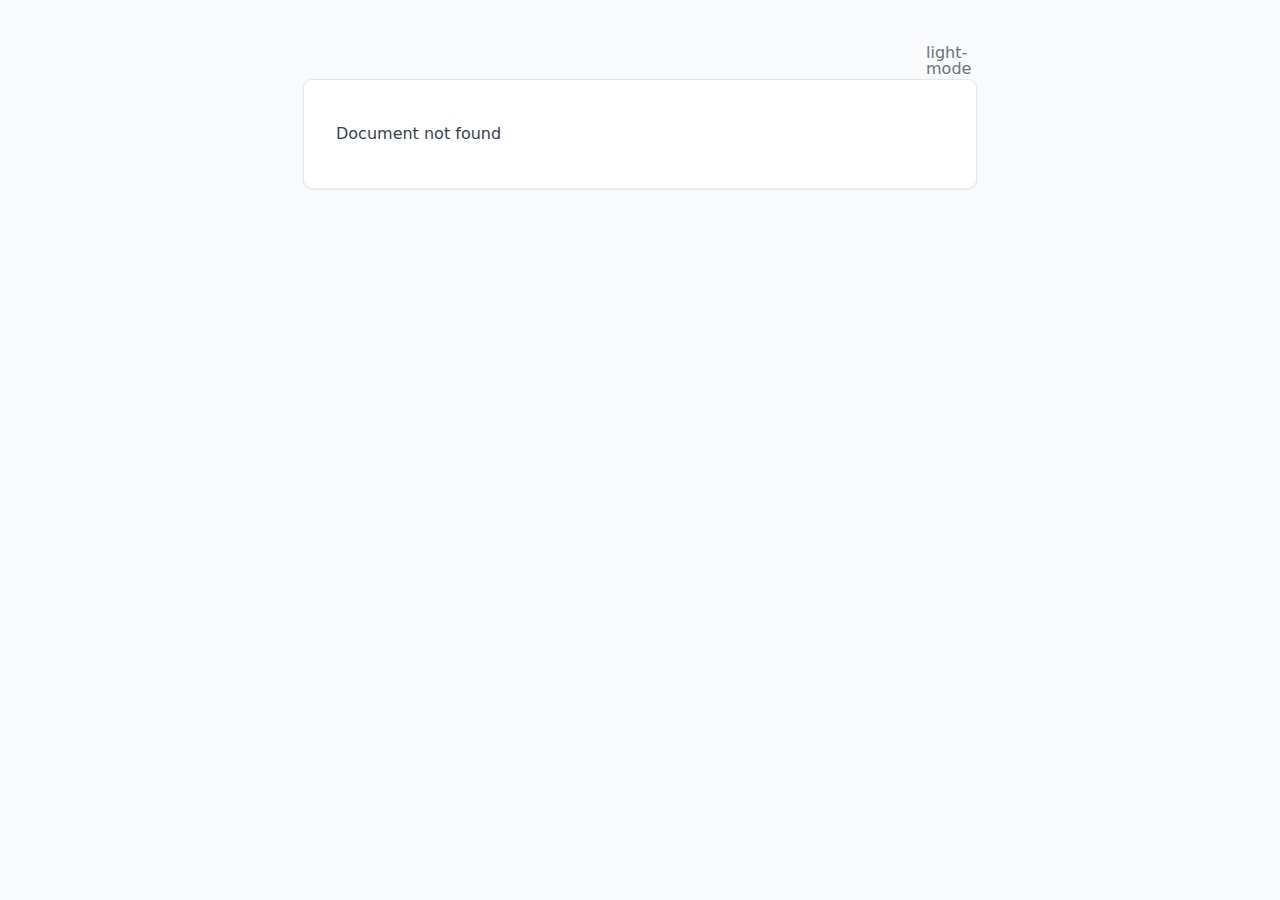
<file: 200.html>
<!DOCTYPE html><html><head><meta charset="utf-8">
<meta name="viewport" content="width=device-width, initial-scale=1">
<style>/*! tailwindcss v3.4.1 | MIT License | https://tailwindcss.com*/*,:after,:before{border:0 solid #e5e7eb;box-sizing:border-box}:after,:before{--tw-content:""}:host,html{line-height:1.5;-webkit-text-size-adjust:100%;font-family:ui-sans-serif,system-ui,sans-serif,Apple Color Emoji,Segoe UI Emoji,Segoe UI Symbol,Noto Color Emoji;font-feature-settings:normal;font-variation-settings:normal;tab-size:4;-webkit-tap-highlight-color:transparent}body{line-height:inherit;margin:0}hr{border-top-width:1px;color:inherit;height:0}abbr:where([title]){-webkit-text-decoration:underline dotted;text-decoration:underline dotted}h1,h2,h3,h4,h5,h6{font-size:inherit;font-weight:inherit}a{color:inherit;text-decoration:inherit}b,strong{font-weight:bolder}code,kbd,pre,samp{font-family:ui-monospace,SFMono-Regular,Menlo,Monaco,Consolas,Liberation Mono,Courier New,monospace;font-feature-settings:normal;font-size:1em;font-variation-settings:normal}small{font-size:80%}sub,sup{font-size:75%;line-height:0;position:relative;vertical-align:baseline}sub{bottom:-.25em}sup{top:-.5em}table{border-collapse:collapse;border-color:inherit;text-indent:0}button,input,optgroup,select,textarea{color:inherit;font-family:inherit;font-feature-settings:inherit;font-size:100%;font-variation-settings:inherit;font-weight:inherit;line-height:inherit;margin:0;padding:0}button,select{text-transform:none}[type=button],[type=reset],[type=submit],button{-webkit-appearance:button;background-color:transparent;background-image:none}:-moz-focusring{outline:auto}:-moz-ui-invalid{box-shadow:none}progress{vertical-align:baseline}::-webkit-inner-spin-button,::-webkit-outer-spin-button{height:auto}[type=search]{-webkit-appearance:textfield;outline-offset:-2px}::-webkit-search-decoration{-webkit-appearance:none}::-webkit-file-upload-button{-webkit-appearance:button;font:inherit}summary{display:list-item}blockquote,dd,dl,figure,h1,h2,h3,h4,h5,h6,hr,p,pre{margin:0}fieldset{margin:0}fieldset,legend{padding:0}menu,ol,ul{list-style:none;margin:0;padding:0}dialog{padding:0}textarea{resize:vertical}input::placeholder,textarea::placeholder{color:#9ca3af;opacity:1}[role=button],button{cursor:pointer}:disabled{cursor:default}audio,canvas,embed,iframe,img,object,svg,video{display:block;vertical-align:middle}img,video{height:auto;max-width:100%}[hidden]{display:none}*,:after,:before{--tw-border-spacing-x:0;--tw-border-spacing-y:0;--tw-translate-x:0;--tw-translate-y:0;--tw-rotate:0;--tw-skew-x:0;--tw-skew-y:0;--tw-scale-x:1;--tw-scale-y:1;--tw-pan-x: ;--tw-pan-y: ;--tw-pinch-zoom: ;--tw-scroll-snap-strictness:proximity;--tw-gradient-from-position: ;--tw-gradient-via-position: ;--tw-gradient-to-position: ;--tw-ordinal: ;--tw-slashed-zero: ;--tw-numeric-figure: ;--tw-numeric-spacing: ;--tw-numeric-fraction: ;--tw-ring-inset: ;--tw-ring-offset-width:0px;--tw-ring-offset-color:#fff;--tw-ring-color:rgba(59,130,246,.5);--tw-ring-offset-shadow:0 0 #0000;--tw-ring-shadow:0 0 #0000;--tw-shadow:0 0 #0000;--tw-shadow-colored:0 0 #0000;--tw-blur: ;--tw-brightness: ;--tw-contrast: ;--tw-grayscale: ;--tw-hue-rotate: ;--tw-invert: ;--tw-saturate: ;--tw-sepia: ;--tw-drop-shadow: ;--tw-backdrop-blur: ;--tw-backdrop-brightness: ;--tw-backdrop-contrast: ;--tw-backdrop-grayscale: ;--tw-backdrop-hue-rotate: ;--tw-backdrop-invert: ;--tw-backdrop-opacity: ;--tw-backdrop-saturate: ;--tw-backdrop-sepia: }::backdrop{--tw-border-spacing-x:0;--tw-border-spacing-y:0;--tw-translate-x:0;--tw-translate-y:0;--tw-rotate:0;--tw-skew-x:0;--tw-skew-y:0;--tw-scale-x:1;--tw-scale-y:1;--tw-pan-x: ;--tw-pan-y: ;--tw-pinch-zoom: ;--tw-scroll-snap-strictness:proximity;--tw-gradient-from-position: ;--tw-gradient-via-position: ;--tw-gradient-to-position: ;--tw-ordinal: ;--tw-slashed-zero: ;--tw-numeric-figure: ;--tw-numeric-spacing: ;--tw-numeric-fraction: ;--tw-ring-inset: ;--tw-ring-offset-width:0px;--tw-ring-offset-color:#fff;--tw-ring-color:rgba(59,130,246,.5);--tw-ring-offset-shadow:0 0 #0000;--tw-ring-shadow:0 0 #0000;--tw-shadow:0 0 #0000;--tw-shadow-colored:0 0 #0000;--tw-blur: ;--tw-brightness: ;--tw-contrast: ;--tw-grayscale: ;--tw-hue-rotate: ;--tw-invert: ;--tw-saturate: ;--tw-sepia: ;--tw-drop-shadow: ;--tw-backdrop-blur: ;--tw-backdrop-brightness: ;--tw-backdrop-contrast: ;--tw-backdrop-grayscale: ;--tw-backdrop-hue-rotate: ;--tw-backdrop-invert: ;--tw-backdrop-opacity: ;--tw-backdrop-saturate: ;--tw-backdrop-sepia: }.prose{color:var(--tw-prose-body);max-width:65ch}.prose :where(p):not(:where([class~=not-prose],[class~=not-prose] *)){margin-bottom:1.25em;margin-top:1.25em}.prose :where([class~=lead]):not(:where([class~=not-prose],[class~=not-prose] *)){color:var(--tw-prose-lead);font-size:1.25em;line-height:1.6;margin-bottom:1.2em;margin-top:1.2em}.prose :where(a):not(:where([class~=not-prose],[class~=not-prose] *)){color:var(--tw-prose-links);font-weight:500;text-decoration:underline}.prose :where(strong):not(:where([class~=not-prose],[class~=not-prose] *)){color:var(--tw-prose-bold);font-weight:600}.prose :where(a strong):not(:where([class~=not-prose],[class~=not-prose] *)){color:inherit}.prose :where(blockquote strong):not(:where([class~=not-prose],[class~=not-prose] *)){color:inherit}.prose :where(thead th strong):not(:where([class~=not-prose],[class~=not-prose] *)){color:inherit}.prose :where(ol):not(:where([class~=not-prose],[class~=not-prose] *)){list-style-type:decimal;margin-bottom:1.25em;margin-top:1.25em;padding-left:1.625em}.prose :where(ol[type=A]):not(:where([class~=not-prose],[class~=not-prose] *)){list-style-type:upper-alpha}.prose :where(ol[type=a]):not(:where([class~=not-prose],[class~=not-prose] *)){list-style-type:lower-alpha}.prose :where(ol[type=A s]):not(:where([class~=not-prose],[class~=not-prose] *)){list-style-type:upper-alpha}.prose :where(ol[type=a s]):not(:where([class~=not-prose],[class~=not-prose] *)){list-style-type:lower-alpha}.prose :where(ol[type=I]):not(:where([class~=not-prose],[class~=not-prose] *)){list-style-type:upper-roman}.prose :where(ol[type=i]):not(:where([class~=not-prose],[class~=not-prose] *)){list-style-type:lower-roman}.prose :where(ol[type=I s]):not(:where([class~=not-prose],[class~=not-prose] *)){list-style-type:upper-roman}.prose :where(ol[type=i s]):not(:where([class~=not-prose],[class~=not-prose] *)){list-style-type:lower-roman}.prose :where(ol[type="1"]):not(:where([class~=not-prose],[class~=not-prose] *)){list-style-type:decimal}.prose :where(ul):not(:where([class~=not-prose],[class~=not-prose] *)){list-style-type:disc;margin-bottom:1.25em;margin-top:1.25em;padding-left:1.625em}.prose :where(ol>li):not(:where([class~=not-prose],[class~=not-prose] *))::marker{color:var(--tw-prose-counters);font-weight:400}.prose :where(ul>li):not(:where([class~=not-prose],[class~=not-prose] *))::marker{color:var(--tw-prose-bullets)}.prose :where(dt):not(:where([class~=not-prose],[class~=not-prose] *)){color:var(--tw-prose-headings);font-weight:600;margin-top:1.25em}.prose :where(hr):not(:where([class~=not-prose],[class~=not-prose] *)){border-color:var(--tw-prose-hr);border-top-width:1px;margin-bottom:3em;margin-top:3em}.prose :where(blockquote):not(:where([class~=not-prose],[class~=not-prose] *)){border-left-color:var(--tw-prose-quote-borders);border-left-width:.25rem;color:var(--tw-prose-quotes);font-style:italic;font-weight:500;margin-bottom:1.6em;margin-top:1.6em;padding-left:1em;quotes:"\201C""\201D""\2018""\2019"}.prose :where(blockquote p:first-of-type):not(:where([class~=not-prose],[class~=not-prose] *)):before{content:open-quote}.prose :where(blockquote p:last-of-type):not(:where([class~=not-prose],[class~=not-prose] *)):after{content:close-quote}.prose :where(h1):not(:where([class~=not-prose],[class~=not-prose] *)){color:var(--tw-prose-headings);font-size:2.25em;font-weight:800;line-height:1.1111111;margin-bottom:.8888889em;margin-top:0}.prose :where(h1 strong):not(:where([class~=not-prose],[class~=not-prose] *)){color:inherit;font-weight:900}.prose :where(h2):not(:where([class~=not-prose],[class~=not-prose] *)){color:var(--tw-prose-headings);font-size:1.5em;font-weight:700;line-height:1.3333333;margin-bottom:1em;margin-top:2em}.prose :where(h2 strong):not(:where([class~=not-prose],[class~=not-prose] *)){color:inherit;font-weight:800}.prose :where(h3):not(:where([class~=not-prose],[class~=not-prose] *)){color:var(--tw-prose-headings);font-size:1.25em;font-weight:600;line-height:1.6;margin-bottom:.6em;margin-top:1.6em}.prose :where(h3 strong):not(:where([class~=not-prose],[class~=not-prose] *)){color:inherit;font-weight:700}.prose :where(h4):not(:where([class~=not-prose],[class~=not-prose] *)){color:var(--tw-prose-headings);font-weight:600;line-height:1.5;margin-bottom:.5em;margin-top:1.5em}.prose :where(h4 strong):not(:where([class~=not-prose],[class~=not-prose] *)){color:inherit;font-weight:700}.prose :where(img):not(:where([class~=not-prose],[class~=not-prose] *)){margin-bottom:2em;margin-top:2em}.prose :where(picture):not(:where([class~=not-prose],[class~=not-prose] *)){display:block;margin-bottom:2em;margin-top:2em}.prose :where(kbd):not(:where([class~=not-prose],[class~=not-prose] *)){border-radius:.3125rem;box-shadow:0 0 0 1px rgb(var(--tw-prose-kbd-shadows)/10%),0 3px 0 rgb(var(--tw-prose-kbd-shadows)/10%);color:var(--tw-prose-kbd);font-family:inherit;font-size:.875em;font-weight:500;padding:.1875em .375em}.prose :where(code):not(:where([class~=not-prose],[class~=not-prose] *)){color:var(--tw-prose-code);font-size:.875em;font-weight:600}.prose :where(code):not(:where([class~=not-prose],[class~=not-prose] *)):before{content:"`"}.prose :where(code):not(:where([class~=not-prose],[class~=not-prose] *)):after{content:"`"}.prose :where(a code):not(:where([class~=not-prose],[class~=not-prose] *)){color:inherit}.prose :where(h1 code):not(:where([class~=not-prose],[class~=not-prose] *)){color:inherit}.prose :where(h2 code):not(:where([class~=not-prose],[class~=not-prose] *)){color:inherit;font-size:.875em}.prose :where(h3 code):not(:where([class~=not-prose],[class~=not-prose] *)){color:inherit;font-size:.9em}.prose :where(h4 code):not(:where([class~=not-prose],[class~=not-prose] *)){color:inherit}.prose :where(blockquote code):not(:where([class~=not-prose],[class~=not-prose] *)){color:inherit}.prose :where(thead th code):not(:where([class~=not-prose],[class~=not-prose] *)){color:inherit}.prose :where(pre):not(:where([class~=not-prose],[class~=not-prose] *)){background-color:var(--tw-prose-pre-bg);border-radius:.375rem;color:var(--tw-prose-pre-code);font-size:.875em;font-weight:400;line-height:1.7142857;margin-bottom:1.7142857em;margin-top:1.7142857em;overflow-x:auto;padding:.8571429em 1.1428571em}.prose :where(pre code):not(:where([class~=not-prose],[class~=not-prose] *)){background-color:transparent;border-radius:0;border-width:0;color:inherit;font-family:inherit;font-size:inherit;font-weight:inherit;line-height:inherit;padding:0}.prose :where(pre code):not(:where([class~=not-prose],[class~=not-prose] *)):before{content:none}.prose :where(pre code):not(:where([class~=not-prose],[class~=not-prose] *)):after{content:none}.prose :where(table):not(:where([class~=not-prose],[class~=not-prose] *)){font-size:.875em;line-height:1.7142857;margin-bottom:2em;margin-top:2em;table-layout:auto;text-align:left;width:100%}.prose :where(thead):not(:where([class~=not-prose],[class~=not-prose] *)){border-bottom-color:var(--tw-prose-th-borders);border-bottom-width:1px}.prose :where(thead th):not(:where([class~=not-prose],[class~=not-prose] *)){color:var(--tw-prose-headings);font-weight:600;padding-bottom:.5714286em;padding-left:.5714286em;padding-right:.5714286em;vertical-align:bottom}.prose :where(tbody tr):not(:where([class~=not-prose],[class~=not-prose] *)){border-bottom-color:var(--tw-prose-td-borders);border-bottom-width:1px}.prose :where(tbody tr:last-child):not(:where([class~=not-prose],[class~=not-prose] *)){border-bottom-width:0}.prose :where(tbody td):not(:where([class~=not-prose],[class~=not-prose] *)){vertical-align:baseline}.prose :where(tfoot):not(:where([class~=not-prose],[class~=not-prose] *)){border-top-color:var(--tw-prose-th-borders);border-top-width:1px}.prose :where(tfoot td):not(:where([class~=not-prose],[class~=not-prose] *)){vertical-align:top}.prose :where(figure>*):not(:where([class~=not-prose],[class~=not-prose] *)){margin-bottom:0;margin-top:0}.prose :where(figcaption):not(:where([class~=not-prose],[class~=not-prose] *)){color:var(--tw-prose-captions);font-size:.875em;line-height:1.4285714;margin-top:.8571429em}.prose{--tw-prose-body:#374151;--tw-prose-headings:#111827;--tw-prose-lead:#4b5563;--tw-prose-links:#111827;--tw-prose-bold:#111827;--tw-prose-counters:#6b7280;--tw-prose-bullets:#d1d5db;--tw-prose-hr:#e5e7eb;--tw-prose-quotes:#111827;--tw-prose-quote-borders:#e5e7eb;--tw-prose-captions:#6b7280;--tw-prose-kbd:#111827;--tw-prose-kbd-shadows:17 24 39;--tw-prose-code:#111827;--tw-prose-pre-code:#e5e7eb;--tw-prose-pre-bg:#1f2937;--tw-prose-th-borders:#d1d5db;--tw-prose-td-borders:#e5e7eb;--tw-prose-invert-body:#d1d5db;--tw-prose-invert-headings:#fff;--tw-prose-invert-lead:#9ca3af;--tw-prose-invert-links:#fff;--tw-prose-invert-bold:#fff;--tw-prose-invert-counters:#9ca3af;--tw-prose-invert-bullets:#4b5563;--tw-prose-invert-hr:#374151;--tw-prose-invert-quotes:#f3f4f6;--tw-prose-invert-quote-borders:#374151;--tw-prose-invert-captions:#9ca3af;--tw-prose-invert-kbd:#fff;--tw-prose-invert-kbd-shadows:255 255 255;--tw-prose-invert-code:#fff;--tw-prose-invert-pre-code:#d1d5db;--tw-prose-invert-pre-bg:rgba(0,0,0,.5);--tw-prose-invert-th-borders:#4b5563;--tw-prose-invert-td-borders:#374151;font-size:1rem;line-height:1.75}.prose :where(picture>img):not(:where([class~=not-prose],[class~=not-prose] *)){margin-bottom:0;margin-top:0}.prose :where(video):not(:where([class~=not-prose],[class~=not-prose] *)){margin-bottom:2em;margin-top:2em}.prose :where(li):not(:where([class~=not-prose],[class~=not-prose] *)){margin-bottom:.5em;margin-top:.5em}.prose :where(ol>li):not(:where([class~=not-prose],[class~=not-prose] *)){padding-left:.375em}.prose :where(ul>li):not(:where([class~=not-prose],[class~=not-prose] *)){padding-left:.375em}.prose :where(.prose>ul>li p):not(:where([class~=not-prose],[class~=not-prose] *)){margin-bottom:.75em;margin-top:.75em}.prose :where(.prose>ul>li>:first-child):not(:where([class~=not-prose],[class~=not-prose] *)){margin-top:1.25em}.prose :where(.prose>ul>li>:last-child):not(:where([class~=not-prose],[class~=not-prose] *)){margin-bottom:1.25em}.prose :where(.prose>ol>li>:first-child):not(:where([class~=not-prose],[class~=not-prose] *)){margin-top:1.25em}.prose :where(.prose>ol>li>:last-child):not(:where([class~=not-prose],[class~=not-prose] *)){margin-bottom:1.25em}.prose :where(ul ul,ul ol,ol ul,ol ol):not(:where([class~=not-prose],[class~=not-prose] *)){margin-bottom:.75em;margin-top:.75em}.prose :where(dl):not(:where([class~=not-prose],[class~=not-prose] *)){margin-bottom:1.25em;margin-top:1.25em}.prose :where(dd):not(:where([class~=not-prose],[class~=not-prose] *)){margin-top:.5em;padding-left:1.625em}.prose :where(hr+*):not(:where([class~=not-prose],[class~=not-prose] *)){margin-top:0}.prose :where(h2+*):not(:where([class~=not-prose],[class~=not-prose] *)){margin-top:0}.prose :where(h3+*):not(:where([class~=not-prose],[class~=not-prose] *)){margin-top:0}.prose :where(h4+*):not(:where([class~=not-prose],[class~=not-prose] *)){margin-top:0}.prose :where(thead th:first-child):not(:where([class~=not-prose],[class~=not-prose] *)){padding-left:0}.prose :where(thead th:last-child):not(:where([class~=not-prose],[class~=not-prose] *)){padding-right:0}.prose :where(tbody td,tfoot td):not(:where([class~=not-prose],[class~=not-prose] *)){padding:.5714286em}.prose :where(tbody td:first-child,tfoot td:first-child):not(:where([class~=not-prose],[class~=not-prose] *)){padding-left:0}.prose :where(tbody td:last-child,tfoot td:last-child):not(:where([class~=not-prose],[class~=not-prose] *)){padding-right:0}.prose :where(figure):not(:where([class~=not-prose],[class~=not-prose] *)){margin-bottom:2em;margin-top:2em}.prose :where(.prose>:first-child):not(:where([class~=not-prose],[class~=not-prose] *)){margin-top:0}.prose :where(.prose>:last-child):not(:where([class~=not-prose],[class~=not-prose] *)){margin-bottom:0}.sr-only{height:1px;margin:-1px;overflow:hidden;padding:0;position:absolute;width:1px;clip:rect(0,0,0,0);border-width:0;white-space:nowrap}.static{position:static}.m-auto{margin:auto}.mx-auto{margin-left:auto;margin-right:auto}.mr-6{margin-right:1.5rem}.block{display:block}.inline-block{display:inline-block}.flex{display:flex}.inline-flex{display:inline-flex}.h-4{height:1rem}.h-5{height:1.25rem}.w-4{width:1rem}.w-5{width:1.25rem}.max-w-2xl{max-width:42rem}.max-w-full{max-width:100%}.max-w-none{max-width:none}.items-center{align-items:center}.justify-between{justify-content:space-between}.gap-1{gap:.25rem}.space-x-3>:not([hidden])~:not([hidden]){--tw-space-x-reverse:0;margin-left:.75rem;margin-left:calc(.75rem*(1 - var(--tw-space-x-reverse)));margin-right:0;margin-right:calc(.75rem*var(--tw-space-x-reverse))}.overflow-x-auto{overflow-x:auto}.rounded{border-radius:.25rem}.bg-gray-50{--tw-bg-opacity:1;background-color:#f9fafb;background-color:rgb(249 250 251/var(--tw-bg-opacity))}.bg-gray-800{--tw-bg-opacity:1;background-color:#1f2937;background-color:rgb(31 41 55/var(--tw-bg-opacity))}.bg-white{--tw-bg-opacity:1;background-color:#fff;background-color:rgb(255 255 255/var(--tw-bg-opacity))}.px-3{padding-left:.75rem;padding-right:.75rem}.px-4{padding-left:1rem;padding-right:1rem}.py-1{padding-bottom:.25rem;padding-top:.25rem}.py-10{padding-bottom:2.5rem;padding-top:2.5rem}.py-4{padding-bottom:1rem;padding-top:1rem}.text-2xl{font-size:1.5rem;line-height:2rem}.font-bold{font-weight:700}.text-black{--tw-text-opacity:1;color:#000;color:rgb(0 0 0/var(--tw-text-opacity))}.text-gray-500{--tw-text-opacity:1;color:#6b7280;color:rgb(107 114 128/var(--tw-text-opacity))}.text-gray-700{--tw-text-opacity:1;color:#374151;color:rgb(55 65 81/var(--tw-text-opacity))}.text-white{--tw-text-opacity:1;color:#fff;color:rgb(255 255 255/var(--tw-text-opacity))}.no-underline{text-decoration-line:none}.ring-1{--tw-ring-offset-shadow:var(--tw-ring-inset) 0 0 0 var(--tw-ring-offset-width) var(--tw-ring-offset-color);--tw-ring-shadow:var(--tw-ring-inset) 0 0 0 calc(1px + var(--tw-ring-offset-width)) var(--tw-ring-color);box-shadow:var(--tw-ring-inset) 0 0 0 var(--tw-ring-offset-width) var(--tw-ring-offset-color),var(--tw-ring-inset) 0 0 0 calc(1px + var(--tw-ring-offset-width)) var(--tw-ring-color),0 0 #0000;box-shadow:var(--tw-ring-offset-shadow),var(--tw-ring-shadow),var(--tw-shadow,0 0 #0000)}.ring-gray-200{--tw-ring-opacity:1;--tw-ring-color:rgb(229 231 235/var(--tw-ring-opacity))}.transition{transition-duration:.15s;transition-property:color,background-color,border-color,text-decoration-color,fill,stroke,opacity,box-shadow,transform,filter,-webkit-backdrop-filter;transition-property:color,background-color,border-color,text-decoration-color,fill,stroke,opacity,box-shadow,transform,filter,backdrop-filter;transition-property:color,background-color,border-color,text-decoration-color,fill,stroke,opacity,box-shadow,transform,filter,backdrop-filter,-webkit-backdrop-filter;transition-timing-function:cubic-bezier(.4,0,.2,1)}:is(.dark .dark\:prose-invert){--tw-prose-body:var(--tw-prose-invert-body);--tw-prose-headings:var(--tw-prose-invert-headings);--tw-prose-lead:var(--tw-prose-invert-lead);--tw-prose-links:var(--tw-prose-invert-links);--tw-prose-bold:var(--tw-prose-invert-bold);--tw-prose-counters:var(--tw-prose-invert-counters);--tw-prose-bullets:var(--tw-prose-invert-bullets);--tw-prose-hr:var(--tw-prose-invert-hr);--tw-prose-quotes:var(--tw-prose-invert-quotes);--tw-prose-quote-borders:var(--tw-prose-invert-quote-borders);--tw-prose-captions:var(--tw-prose-invert-captions);--tw-prose-kbd:var(--tw-prose-invert-kbd);--tw-prose-kbd-shadows:var(--tw-prose-invert-kbd-shadows);--tw-prose-code:var(--tw-prose-invert-code);--tw-prose-pre-code:var(--tw-prose-invert-pre-code);--tw-prose-pre-bg:var(--tw-prose-invert-pre-bg);--tw-prose-th-borders:var(--tw-prose-invert-th-borders);--tw-prose-td-borders:var(--tw-prose-invert-td-borders)}.hover\:text-gray-700:hover{--tw-text-opacity:1;color:#374151;color:rgb(55 65 81/var(--tw-text-opacity))}.prose-a\:border-b :is(:where(a):not(:where([class~=not-prose],[class~=not-prose] *))){border-bottom-width:1px}.prose-a\:border-dashed :is(:where(a):not(:where([class~=not-prose],[class~=not-prose] *))){border-style:dashed}.prose-a\:font-normal :is(:where(a):not(:where([class~=not-prose],[class~=not-prose] *))){font-weight:400}.prose-a\:no-underline :is(:where(a):not(:where([class~=not-prose],[class~=not-prose] *))){text-decoration-line:none}.hover\:prose-a\:border-solid :is(:where(a):not(:where([class~=not-prose],[class~=not-prose] *))):hover{border-style:solid}.hover\:prose-a\:border-primary-400 :is(:where(a):not(:where([class~=not-prose],[class~=not-prose] *))):hover{--tw-border-opacity:1;border-color:#34d399;border-color:rgb(52 211 153/var(--tw-border-opacity))}.hover\:prose-a\:text-primary-400 :is(:where(a):not(:where([class~=not-prose],[class~=not-prose] *))):hover{--tw-text-opacity:1;color:#34d399;color:rgb(52 211 153/var(--tw-text-opacity))}.prose-pre\:bg-gray-100 :is(:where(pre):not(:where([class~=not-prose],[class~=not-prose] *))){--tw-bg-opacity:1;background-color:#f3f4f6;background-color:rgb(243 244 246/var(--tw-bg-opacity))}:is(.dark .dark\:bg-gray-200){--tw-bg-opacity:1;background-color:#e5e7eb;background-color:rgb(229 231 235/var(--tw-bg-opacity))}:is(.dark .dark\:bg-gray-800){--tw-bg-opacity:1;background-color:#1f2937;background-color:rgb(31 41 55/var(--tw-bg-opacity))}:is(.dark .dark\:bg-gray-900){--tw-bg-opacity:1;background-color:#111827;background-color:rgb(17 24 39/var(--tw-bg-opacity))}:is(.dark .dark\:text-gray-100){--tw-text-opacity:1;color:#f3f4f6;color:rgb(243 244 246/var(--tw-text-opacity))}:is(.dark .dark\:text-gray-200){--tw-text-opacity:1;color:#e5e7eb;color:rgb(229 231 235/var(--tw-text-opacity))}:is(.dark .dark\:text-gray-950){--tw-text-opacity:1;color:#030712;color:rgb(3 7 18/var(--tw-text-opacity))}:is(.dark .dark\:ring-gray-700){--tw-ring-opacity:1;--tw-ring-color:rgb(55 65 81/var(--tw-ring-opacity))}:is(.dark .dark\:hover\:text-gray-300:hover){--tw-text-opacity:1;color:#d1d5db;color:rgb(209 213 219/var(--tw-text-opacity))}:is(.dark .dark\:prose-pre\:bg-gray-900 :is(:where(pre):not(:where([class~=not-prose],[class~=not-prose] *)))){--tw-bg-opacity:1;background-color:#111827;background-color:rgb(17 24 39/var(--tw-bg-opacity))}@media (min-width:640px){.sm\:rounded{border-radius:.25rem}.sm\:rounded-lg{border-radius:.5rem}.sm\:px-8{padding-left:2rem;padding-right:2rem}.sm\:pb-10{padding-bottom:2.5rem}.sm\:pt-6{padding-top:1.5rem}.sm\:shadow{--tw-shadow:0 1px 3px 0 rgba(0,0,0,.1),0 1px 2px -1px rgba(0,0,0,.1);--tw-shadow-colored:0 1px 3px 0 var(--tw-shadow-color),0 1px 2px -1px var(--tw-shadow-color);box-shadow:0 0 #0000,0 0 #0000,0 1px 3px 0 rgba(0,0,0,.1),0 1px 2px -1px rgba(0,0,0,.1);box-shadow:var(--tw-ring-offset-shadow,0 0 #0000),var(--tw-ring-shadow,0 0 #0000),var(--tw-shadow)}}</style>
<style>.icon[data-v-d7f9080e]{display:inline-block;vertical-align:middle}</style>
<style>body{--tw-bg-opacity:1;background-color:#f9fafb;background-color:rgb(249 250 251/var(--tw-bg-opacity));--tw-text-opacity:1;color:#000;color:rgb(0 0 0/var(--tw-text-opacity))}:is(.dark body){--tw-bg-opacity:1;background-color:#111827;background-color:rgb(17 24 39/var(--tw-bg-opacity));--tw-text-opacity:1;color:#fff;color:rgb(255 255 255/var(--tw-text-opacity))}</style>
<link rel="stylesheet" href="/_nuxt/entry.HR74OCju.css">
<link rel="modulepreload" as="script" crossorigin href="/_nuxt/entry.JDKqj4-H.js">
<link rel="prefetch" as="script" crossorigin href="/_nuxt/default.kS7Ikjin.js">
<link rel="prefetch" as="script" crossorigin href="/_nuxt/full-width.IHnGlnLG.js">
<link rel="prefetch" as="script" crossorigin href="/_nuxt/client-db.4d1pa00r.js">
<link rel="prefetch" as="script" crossorigin href="/_nuxt/slugify.fOrQF1_C.js">
<link rel="prefetch" as="style" href="/_nuxt/useStudio.W5X7HQX3.css">
<link rel="prefetch" as="script" crossorigin href="/_nuxt/useStudio.91yk8G5w.js">
<link rel="prefetch" as="script" crossorigin href="/_nuxt/query.383rF-4h.js">
<link rel="prefetch" as="script" crossorigin href="/_nuxt/preview.akway876.js">
<link rel="prefetch" as="script" crossorigin href="/_nuxt/error-404.DZDK0Vav.js">
<link rel="prefetch" as="script" crossorigin href="/_nuxt/error-500.6Hh8NUzn.js">
<script type="module" src="/_nuxt/entry.JDKqj4-H.js" crossorigin></script><script>"use strict";(()=>{const a=window,e=document.documentElement,m=["dark","light"],c=window&&window.localStorage&&window.localStorage.getItem&&window.localStorage.getItem("nuxt-color-mode")||"system";let n=c==="system"?d():c;const l=e.getAttribute("data-color-mode-forced");l&&(n=l),i(n),a["__NUXT_COLOR_MODE__"]={preference:c,value:n,getColorScheme:d,addColorScheme:i,removeColorScheme:f};function i(o){const t=""+o+"",s="";e.classList?e.classList.add(t):e.className+=" "+t,s&&e.setAttribute("data-"+s,o)}function f(o){const t=""+o+"",s="";e.classList?e.classList.remove(t):e.className=e.className.replace(new RegExp(t,"g"),""),s&&e.removeAttribute("data-"+s)}function r(o){return a.matchMedia("(prefers-color-scheme"+o+")")}function d(){if(a.matchMedia&&r("").media!=="not all"){for(const o of m)if(r(":"+o).matches)return o}return"light"}})();
</script></head><body><div id="__nuxt"></div><script type="application/json" id="__NUXT_DATA__" data-ssr="false">[{"_errors":1,"serverRendered":2,"data":3,"state":4,"once":5},{},false,{},{},["Set"]]</script>
<script>window.__NUXT__={};window.__NUXT__.config={public:{studio:{apiURL:"https://api.nuxt.studio"},mdc:{components:{prose:true,map:{p:"prose-p",a:"prose-a",blockquote:"prose-blockquote","code-inline":"prose-code-inline",code:"ProseCodeInline",em:"prose-em",h1:"prose-h1",h2:"prose-h2",h3:"prose-h3",h4:"prose-h4",h5:"prose-h5",h6:"prose-h6",hr:"prose-hr",img:"prose-img",ul:"prose-ul",ol:"prose-ol",li:"prose-li",strong:"prose-strong",table:"prose-table",thead:"prose-thead",tbody:"prose-tbody",td:"prose-td",th:"prose-th",tr:"prose-tr"}},headings:{anchorLinks:{h1:false,h2:true,h3:true,h4:true,h5:false,h6:false}}},content:{locales:[],defaultLocale:"",integrity:1704684602051,experimental:{stripQueryParameters:false,advanceQuery:false,clientDB:false},respectPathCase:false,api:{baseURL:"/api/_content"},navigation:{fields:["layout"]},tags:{p:"prose-p",a:"prose-a",blockquote:"prose-blockquote","code-inline":"prose-code-inline",code:"ProseCodeInline",em:"prose-em",h1:"prose-h1",h2:"prose-h2",h3:"prose-h3",h4:"prose-h4",h5:"prose-h5",h6:"prose-h6",hr:"prose-hr",img:"prose-img",ul:"prose-ul",ol:"prose-ol",li:"prose-li",strong:"prose-strong",table:"prose-table",thead:"prose-thead",tbody:"prose-tbody",td:"prose-td",th:"prose-th",tr:"prose-tr"},highlight:{theme:{dark:"github-dark",default:"github-light"}},wsUrl:"",documentDriven:{page:true,navigation:true,surround:true,globals:{},layoutFallbacks:["theme"],injectPage:true},host:"",trailingSlash:false,search:"",contentHead:true,anchorLinks:{depth:4,exclude:[1]}}},app:{baseURL:"/",buildAssetsDir:"/_nuxt/",cdnURL:""}}</script></body></html>
</file>
<file: _nuxt/entry.HR74OCju.css>
.icon[data-v-d7f9080e]{display:inline-block;vertical-align:middle}body{--tw-bg-opacity:1;background-color:#f9fafb;background-color:rgb(249 250 251/var(--tw-bg-opacity));--tw-text-opacity:1;color:#000;color:rgb(0 0 0/var(--tw-text-opacity))}:is(.dark body){--tw-bg-opacity:1;background-color:#111827;background-color:rgb(17 24 39/var(--tw-bg-opacity));--tw-text-opacity:1;color:#fff;color:rgb(255 255 255/var(--tw-text-opacity))}
</file>
<file: _nuxt/useStudio.W5X7HQX3.css>
body.__preview_enabled{padding-bottom:50px}#__nuxt_preview[data-v-04d14510]{align-items:center;-webkit-backdrop-filter:blur(20px);backdrop-filter:blur(20px);background:#ffffff4d;border-top:1px solid #eee;bottom:-60px;color:#000;display:flex;font-family:Helvetica,sans-serif;font-size:16px;font-weight:500;gap:10px;height:50px;justify-content:center;left:0;position:fixed;right:0;transition:bottom .3s ease-in-out;z-index:10000}#__nuxt_preview.__preview_ready[data-v-04d14510]{bottom:0}#__preview_background[data-v-04d14510]{-webkit-backdrop-filter:blur(8px);backdrop-filter:blur(8px);background:#ffffff4d;height:100vh;left:0;position:fixed;top:0;width:100vw;z-index:9000}#__preview_loader[data-v-04d14510]{align-items:center;color:#000;display:flex;flex-direction:column;font-family:system-ui,-apple-system,BlinkMacSystemFont,Segoe UI,Roboto,Oxygen,Ubuntu,Cantarell,Open Sans,Helvetica Neue,sans-serif;font-size:1.4rem;gap:8px;left:50%;position:fixed;top:50%;transform:translate(-50%,-50%);z-index:9500}#__preview_loader p[data-v-04d14510]{margin:10px 0}.dark #__preview_background[data-v-04d14510],.dark-mode #__preview_background[data-v-04d14510]{background:#0000004d}.dark #__preview_loader[data-v-04d14510],.dark-mode #__preview_loader[data-v-04d14510]{color:#fff}.preview-loading-enter-active[data-v-04d14510],.preview-loading-leave-active[data-v-04d14510]{transition:opacity .4s}.preview-loading-enter[data-v-04d14510],.preview-loading-leave-to[data-v-04d14510]{opacity:0}#__preview_loading_icon[data-v-04d14510]{animation:spin-04d14510 1s linear infinite}.dark #__nuxt_preview[data-v-04d14510],.dark-mode #__nuxt_preview[data-v-04d14510]{background:#0000004d;border-top:1px solid #111;color:#fff}#__nuxt_preview svg[data-v-04d14510]{color:#000;display:inline-block;height:30px;width:30px}.dark #__nuxt_preview svg[data-v-04d14510],.dark-mode #__nuxt_preview svg[data-v-04d14510]{color:#fff}button[data-v-04d14510]{background:transparent;border:1px solid rgba(0,0,0,.2);border-radius:3px;box-shadow:none;color:#000c;cursor:pointer;display:inline-block;font-size:14px;font-weight:400;line-height:1rem;margin:0;padding:4px 10px;text-align:center;transition:none;width:auto}button[data-v-04d14510]:hover{border-color:#0006;color:#000000e6}.dark button[data-v-04d14510],.dark-mode button[data-v-04d14510]{border-color:#fff3;color:#d3d3d3}.dark button[data-v-04d14510]:hover,.dark-mode button[data-v-04d14510]:hover{border-color:#fff6;color:#fff}#__nuxt_preview button[data-v-04d14510]:focus,#__nuxt_preview button[data-v-04d14510]:hover{background:#0000001a}#__nuxt_preview button[data-v-04d14510]:active{background:#0003}.dark #__nuxt_preview button[data-v-04d14510],.dark-mode #__nuxt_preview button[data-v-04d14510]{border:1px solid hsla(0,0%,100%,.2);color:#fffc}.dark #__nuxt_preview button[data-v-04d14510]:hover,.dark-mode #__nuxt_preview button[data-v-04d14510]:focus{background:#ffffff1a}.dark #__nuxt_preview button[data-v-04d14510]:active,.dark-mode #__nuxt_preview button[data-v-04d14510]:active{background:#fff3}#__nuxt_preview.__preview_refreshing button[data-v-04d14510],#__nuxt_preview.__preview_refreshing span[data-v-04d14510],#__nuxt_preview.__preview_refreshing svg[data-v-04d14510]{animation:nuxt_pulsate-04d14510 1s ease-out;animation-iteration-count:infinite;opacity:.5}@keyframes nuxt_pulsate-04d14510{0%{opacity:1}50%{opacity:.5}to{opacity:1}}@keyframes spin-04d14510{0%{transform:rotate(1turn)}to{transform:rotate(0)}}
</file>
